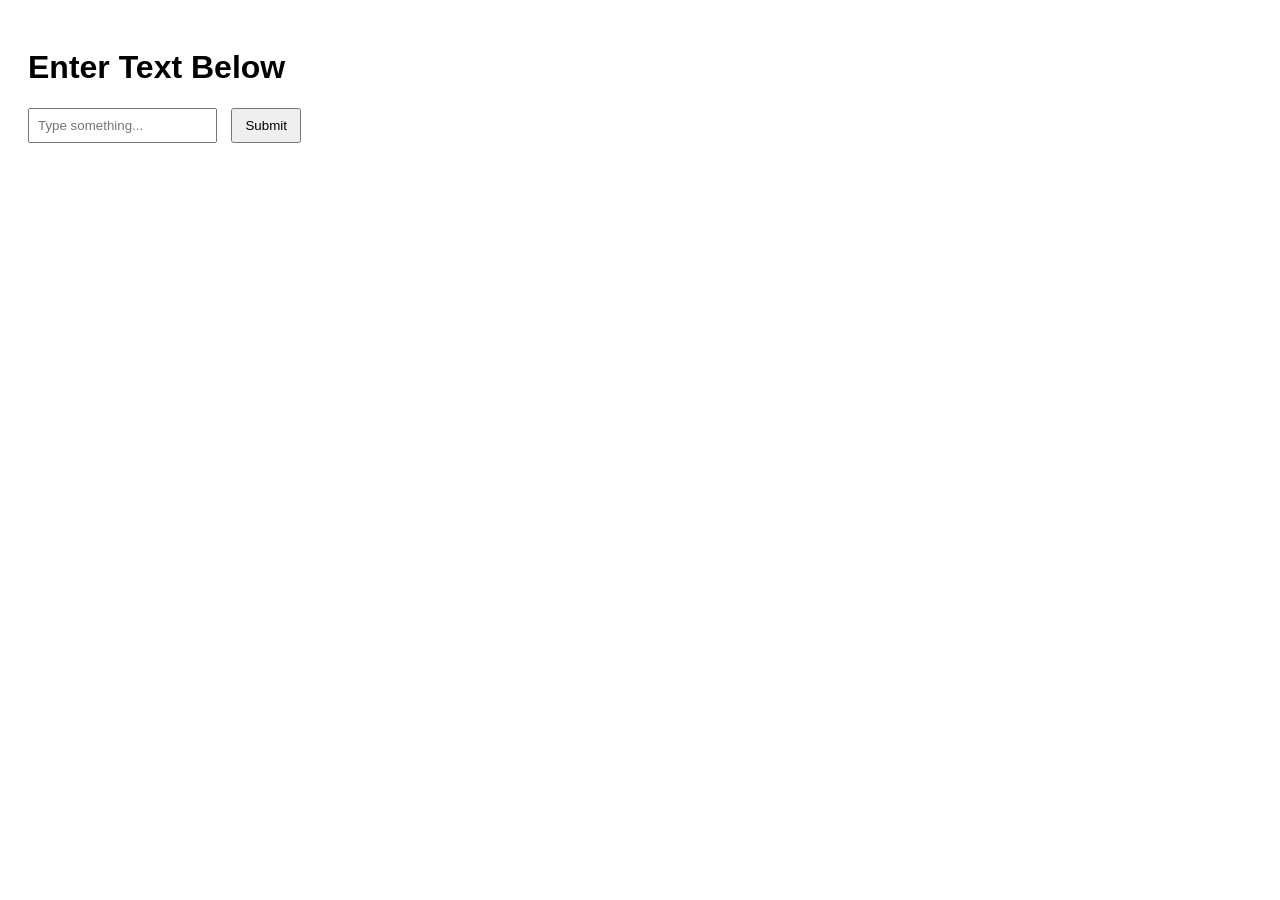
<file: task 2/index.html>
<!DOCTYPE html>
<html lang="en">

<head>
    <title>Text Display App</title>
    <style>
        body {
            font-family: Arial, sans-serif;
            padding: 20px;
        }

        input {
            padding: 8px;
            margin-right: 10px;
        }

        button {
            padding: 8px 12px;
            cursor: pointer;
        }

        #output {
            margin-top: 20px;
            font-size: 18px;
        }
    </style>
</head>

<body>
    <h1>Enter Text Below</h1>
    <input type="text" id="textInput" placeholder="Type something...">
    <button onclick="displayText()">Submit</button>
    <div id="output"></div>

    <script>
        function displayText() {
            const input = document.getElementById('textInput').value;
            document.getElementById('output').textContent = input;
        }
    </script>

</body>

</html>
</file>
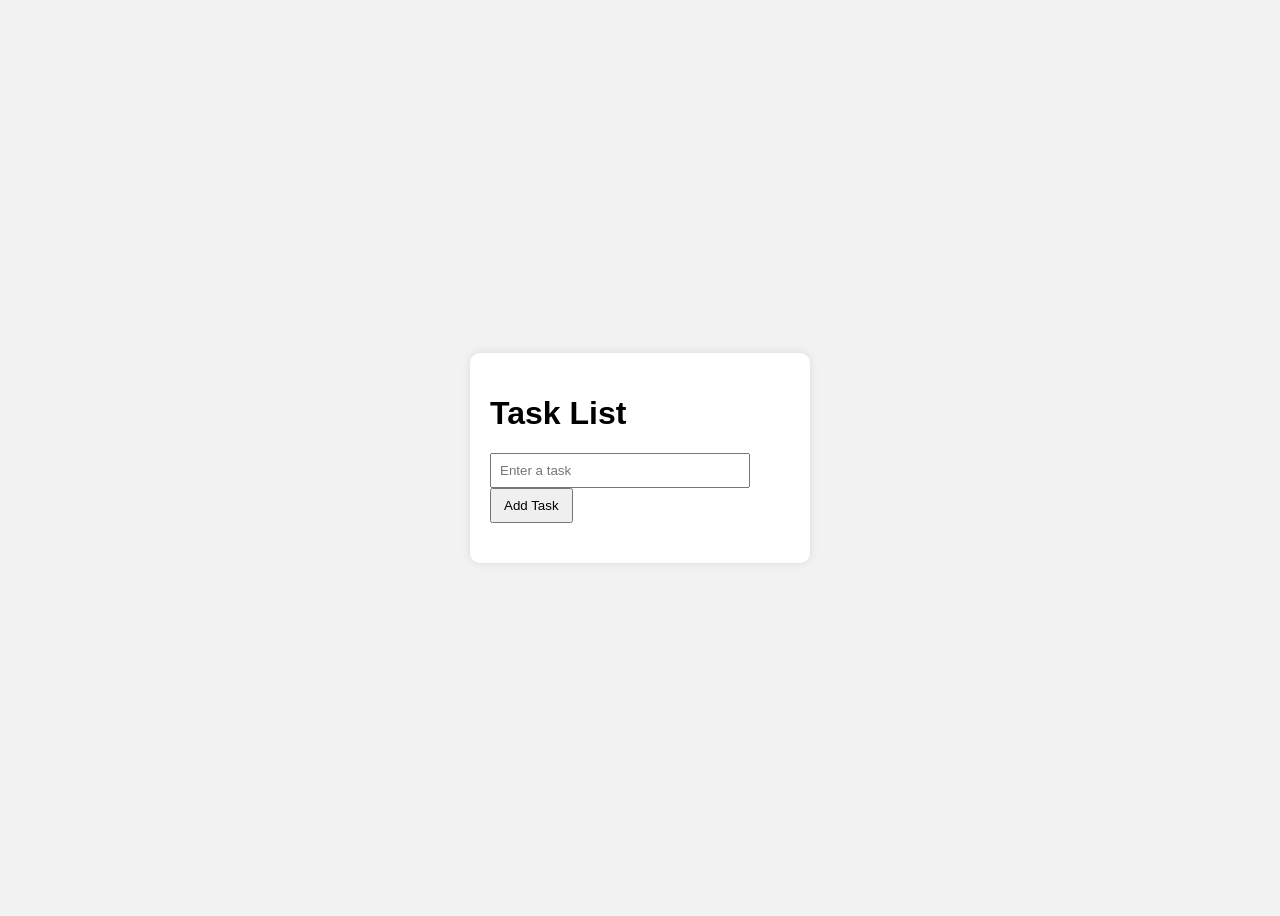
<file: Task6/index.html>
<!DOCTYPE html>
<html lang="en">
<head>
  <meta charset="UTF-8">
  <title>Task List</title>
  <link rel="stylesheet" href="style.css">
</head>
<body>
  <div class="container">
    <h1>Task List</h1>
    <input type="text" id="taskInput" placeholder="Enter a task">
    <button id="addTaskBtn">Add Task</button>
    <ul id="taskList"></ul>
  </div>

  <script src="script.js"></script>
</body>
</html>
</file>
<file: Task6/style.css>
body {
  font-family: Arial, sans-serif;
  background: #f2f2f2;
  display: flex;
  justify-content: center;
  align-items: center;
  height: 100vh;
}

.container {
  background: white;
  padding: 20px;
  border-radius: 10px;
  box-shadow: 0 0 10px rgba(0,0,0,0.1);
  width: 300px;
}

#taskInput {
  width: 80%;
  padding: 8px;
  margin-right: 5px;
}

#addTaskBtn {
  padding: 8px 12px;
}

#taskList {
  list-style-type: none;
  padding: 0;
  margin-top: 20px;
}

.task-item {
  display: flex;
  align-items: center;
  justify-content: space-between;
  margin-bottom: 10px;
}

.completed {
  text-decoration: line-through;
  color: gray;
}
</file>
